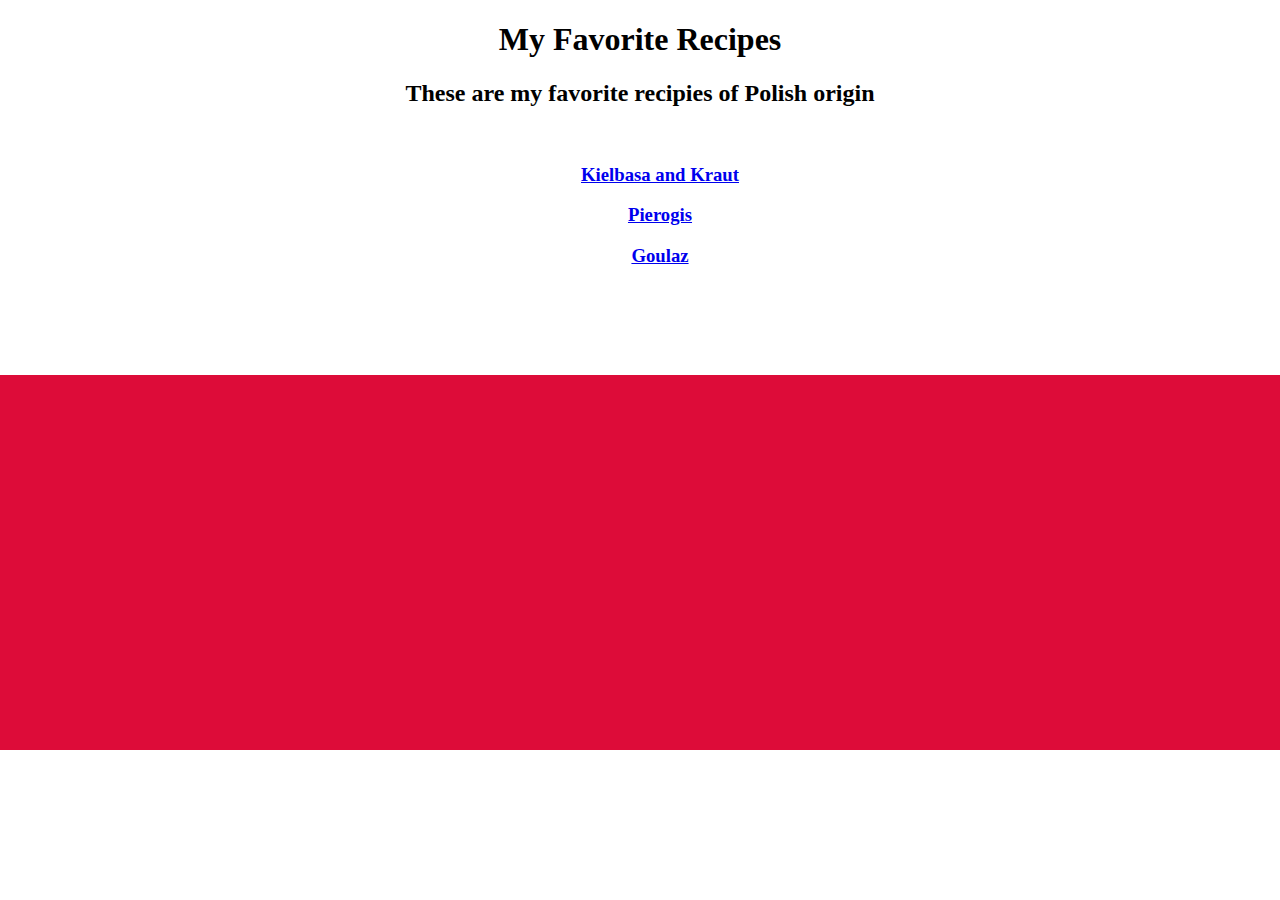
<file: index.html>
<!DOCTYPE html>
<html>
    <head>
        <style>
            body {
              background-image: url('src/Flag_of_Poland.png');
            }
            </style>
        <link rel="stylesheet" href="stylesheet.css">
    </head>

    <body>
        <h1>My Favorite Recipes</h1>
        <h2>These are my favorite recipies of Polish origin</h2>
        <br>
        <ul><span class="ul1">
            <li><a href="kielbasa.html"><h3>Kielbasa and Kraut</h3></a></li>
            <li><a href="pierogi.html"><h3>Pierogis</h3></a></li>
            <li><a href="goulaz.html"><h3>Goulaz</h3></a></li>
        </span></ul>
    </body>

</html>
</file>
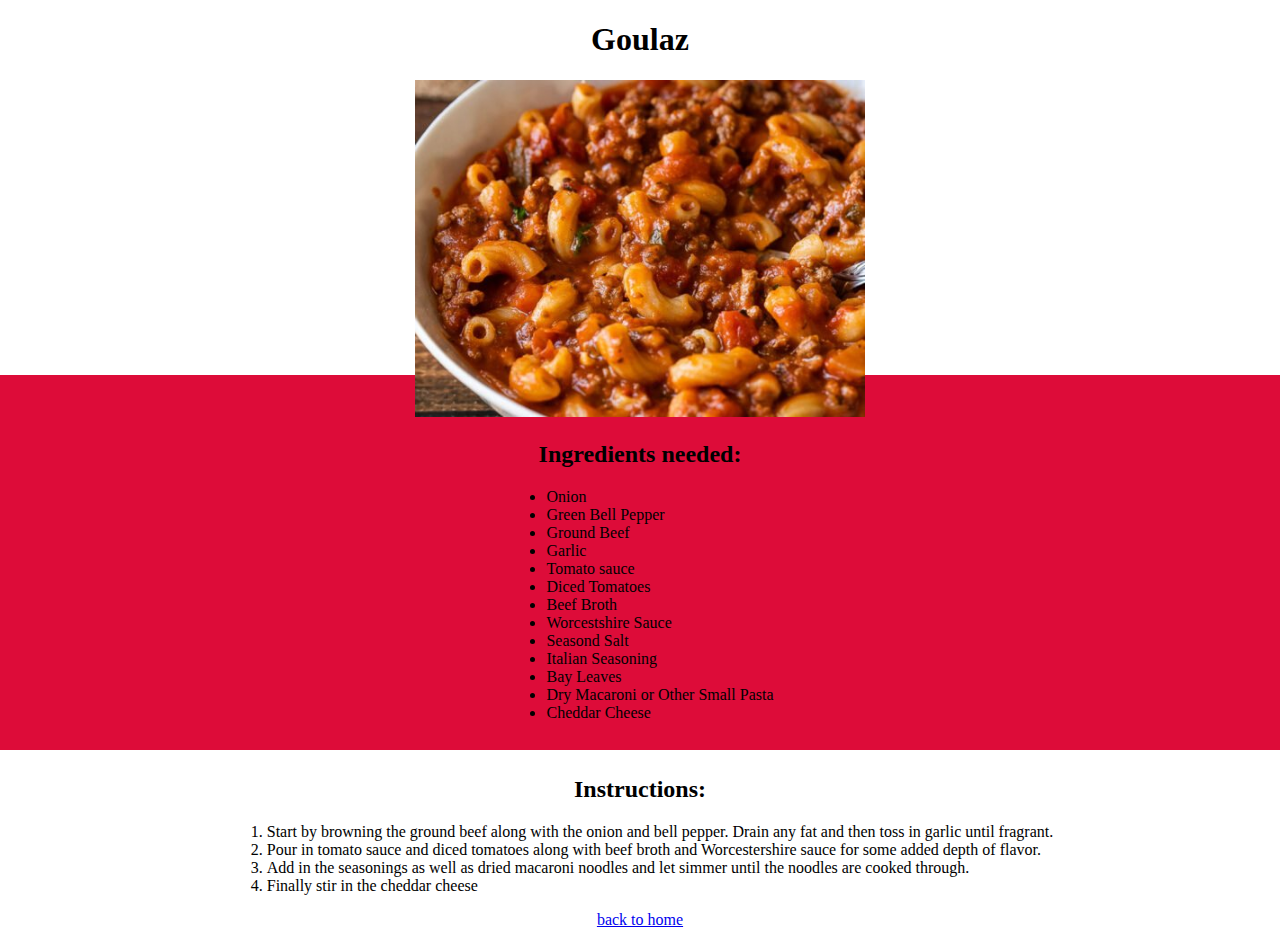
<file: goulaz.html>
<!DOCTYPE html>
<html lang="en">
<head>
    <meta charset="UTF-8">
    <meta http-equiv="X-UA-Compatible" content="IE=edge">
    <meta name="viewport" content="width=device-width, initial-scale=1.0">
    <link rel="stylesheet" href="stylesheet.css">
    <title>Goulaz</title>
</head>
<body>
    <h1>Goulaz</h1>
    <img src="src/goulash.png" style="width:450px;height:337.5px">
    <h2>Ingredients needed:</h2>

    <ul><span class="ul2">
        <li>Onion</li>
        <li>Green Bell Pepper</li>
        <li>Ground Beef</li>
        <li>Garlic</li>
        <li>Tomato sauce</li>
        <li>Diced Tomatoes</li>
        <li>Beef Broth</li>
        <li>Worcestshire Sauce</li>
        <li>Seasond Salt</li>
        <li>Italian Seasoning</li>
        <li>Bay Leaves</li>
        <li>Dry Macaroni or Other Small Pasta</li>
        <li>Cheddar Cheese</li>
    </ul></span>

    <br>

    <h2>Instructions:</h2>
    <ol><span class='ul2'>
        <li>Start by browning the ground beef along with the onion and bell pepper. Drain any fat and then toss in garlic until fragrant.</li>
        <li>Pour in tomato sauce and diced tomatoes along with beef broth and Worcestershire sauce for some added depth of flavor.</li>
        <li>Add in the seasonings as well as dried macaroni noodles and let simmer until the noodles are cooked through.</li>
        <li>Finally stir in the cheddar cheese</li>
    </span></ol>

    <a href='index.html'>back to home</a>
</body>
</html>
</file>
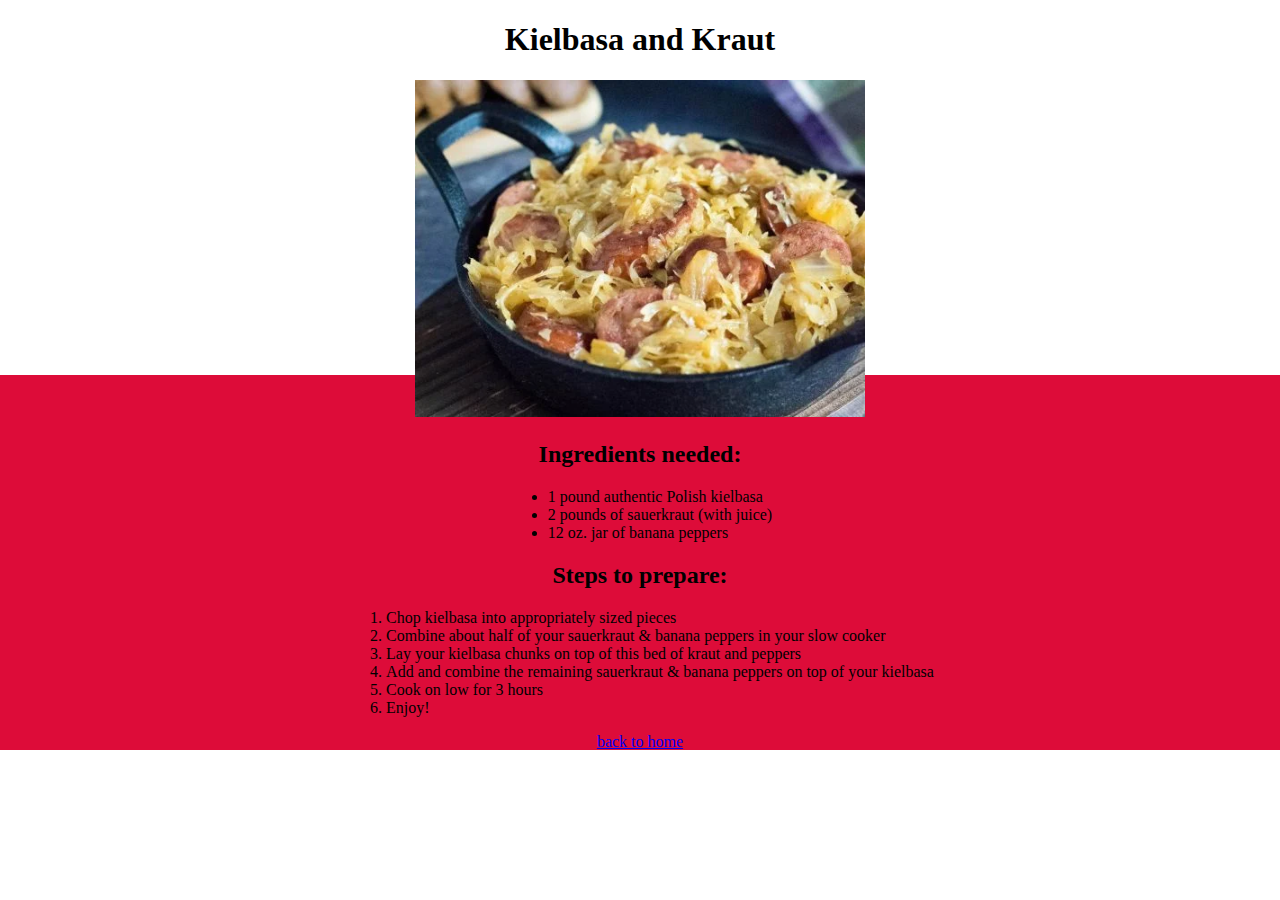
<file: kielbasa.html>
<!DOCTYPE html>
<html>
    <head>
        <link rel="stylesheet" href="stylesheet.css">
        <title>Kielbasa</title>
        <style>
            
        </style>
    </head>
    <body>
        <h1>Kielbasa and Kraut</h1> <img src="src/KielbasaKraut.png" style="width:450px;height:337.5px">
        
    

        <h2>Ingredients needed:</h2>

        <ul> <span class="ul2">
            <li>1 pound authentic Polish kielbasa</li>
            <li>2 pounds of sauerkraut (with juice)</li>
            <li>12 oz. jar of banana peppers</li>
        </span> </ul>

        <h2>Steps to prepare:</h2>
        
        <ol> <span class='ul2'>        
            <li>Chop kielbasa into appropriately sized pieces</li>
            <li>Combine about half of your sauerkraut & banana peppers in your slow cooker</li>
            <li>Lay your kielbasa chunks on top of this bed of kraut and peppers</li>
            <li>Add and combine the remaining sauerkraut & banana peppers on top of your kielbasa</li>
            <li>Cook on low for 3 hours</li>
            <li>Enjoy!</li>
        </span> </ol>

        <a href='index.html'>back to home</a>
    </body>
</html>
</file>
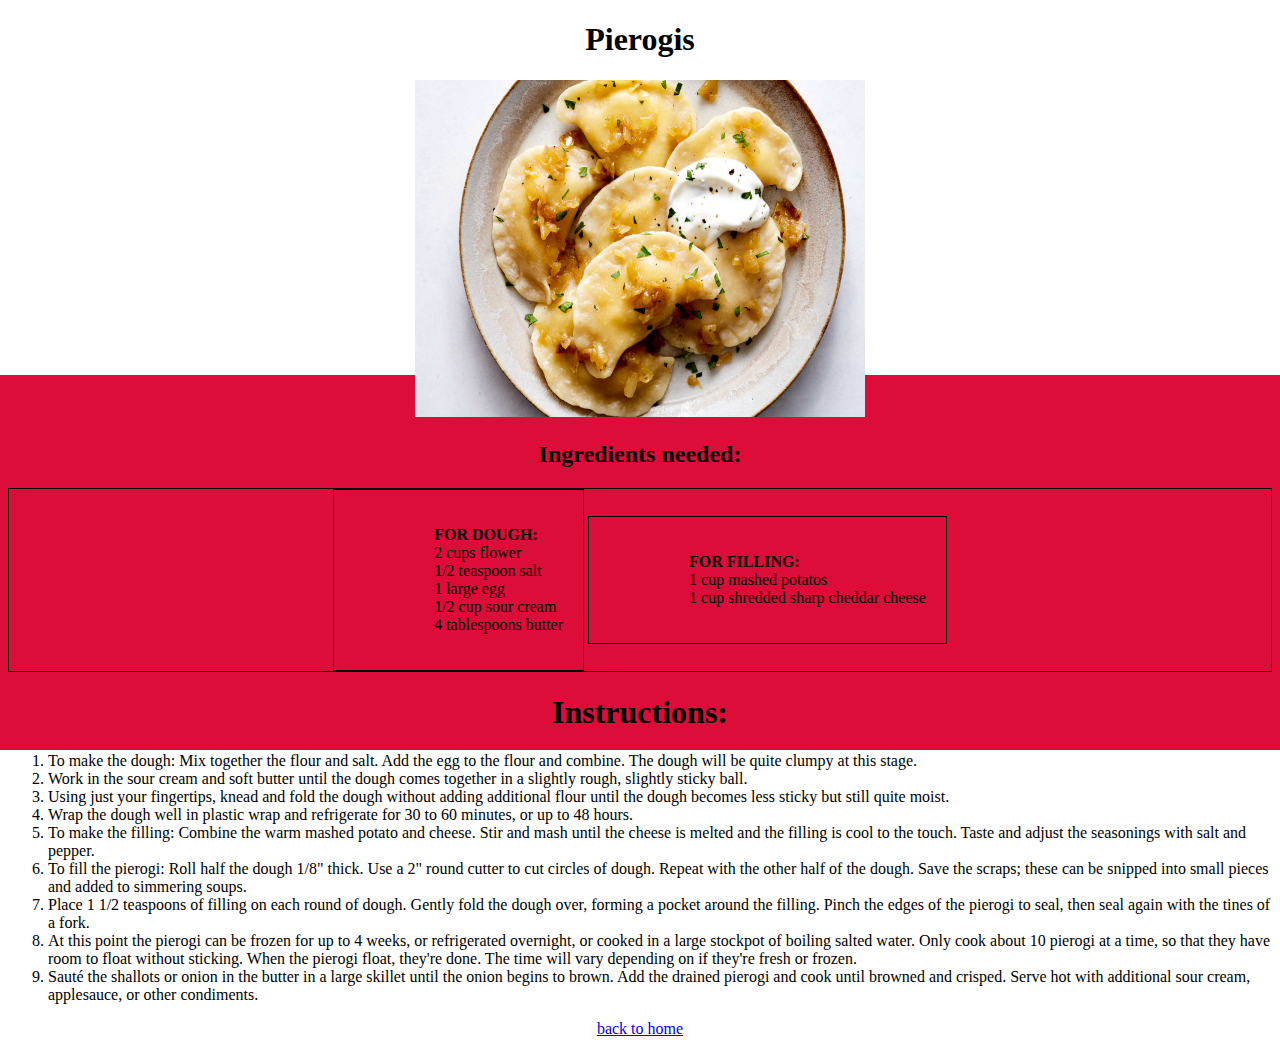
<file: pierogi.html>
<!DOCTYPE html>
<html>
    <head>
        <link rel="stylesheet" href="stylesheet.css">
        <title>Pierogi</title>
        <style>
            
        </style>
    </head>

    <body>
        <h1>Pierogis</h1><img src="src/pierogi.png" style="width:450px;height:337.5px">
        
        <h2>Ingredients needed:</h2>
        <div class="parent">
            <div class="child">
                <ul><span class="ul2">
                    <ul><strong>FOR DOUGH:</strong></ul>
                    <ul>2 cups flower</ul>
                    <ul>1/2 teaspoon salt</ul>
                    <ul>1 large egg</ul>
                    <ul>1/2 cup sour cream</ul>
                    <ul>4 tablespoons butter</ul>
                </span></ul>
            </div>
            <div class="child">
                <ul><span class="ul2">
                <ul><strong>FOR FILLING:</strong></ul>
                <ul>1 cup mashed potatos</ul>
                <ul>1 cup shredded sharp cheddar cheese</ul>
                </span></ul>
            </div>
        </div>
        <h1>Instructions:</h1>
        <ol><span class="ul2">
            <li>To make the dough: Mix together the flour and salt. Add the egg to the flour and combine. The dough will be quite clumpy at this stage.</li>
            <li>Work in the sour cream and soft butter until the dough comes together in a slightly rough, slightly sticky ball.</li>
            <li>Using just your fingertips, knead and fold the dough without adding additional flour until the dough becomes less sticky but still quite moist.</li>
            <li>Wrap the dough well in plastic wrap and refrigerate for 30 to 60 minutes, or up to 48 hours.</li>
            <li>To make the filling: Combine the warm mashed potato and cheese. Stir and mash until the cheese is melted and the filling is cool to the touch. Taste and adjust the seasonings with salt and pepper.</li>
            <li>To fill the pierogi: Roll half the dough 1/8" thick. Use a 2" round cutter to cut circles of dough. Repeat with the other half of the dough. Save the scraps; these can be snipped into small pieces and added to simmering soups.</li>
            <li>Place 1 1/2 teaspoons of filling on each round of dough. Gently fold the dough over, forming a pocket around the filling. Pinch the edges of the pierogi to seal, then seal again with the tines of a fork.</li>
            <li>At this point the pierogi can be frozen for up to 4 weeks, or refrigerated overnight, or cooked in a large stockpot of boiling salted water. Only cook about 10 pierogi at a time, so that they have room to float without sticking. When the pierogi float, they're done. The time will vary depending on if they're fresh or frozen.</li>
            <li>Sauté the shallots or onion in the butter in a large skillet until the onion begins to brown. Add the drained pierogi and cook until browned and crisped. Serve hot with additional sour cream, applesauce, or other condiments.</li>
        </ol></span>
        
        <a href='index.html'>back to home</a>

    </body>
</html>
</file>
<file: stylesheet.css>
body{
    text-align: center;
    background-image: url('src/Flag_of_Poland.png');
}
.ul1{
    list-style: none;
}
.ul2{
    display:inline-block;
    text-align: left;
    
}
a:hover{
font-size:28px;
}
.parent {
border: 1px solid black;
}
.child{
display: inline-block;
border: 1px solid black;
padding: 20px;
vertical-align: middle;
}
</file>
